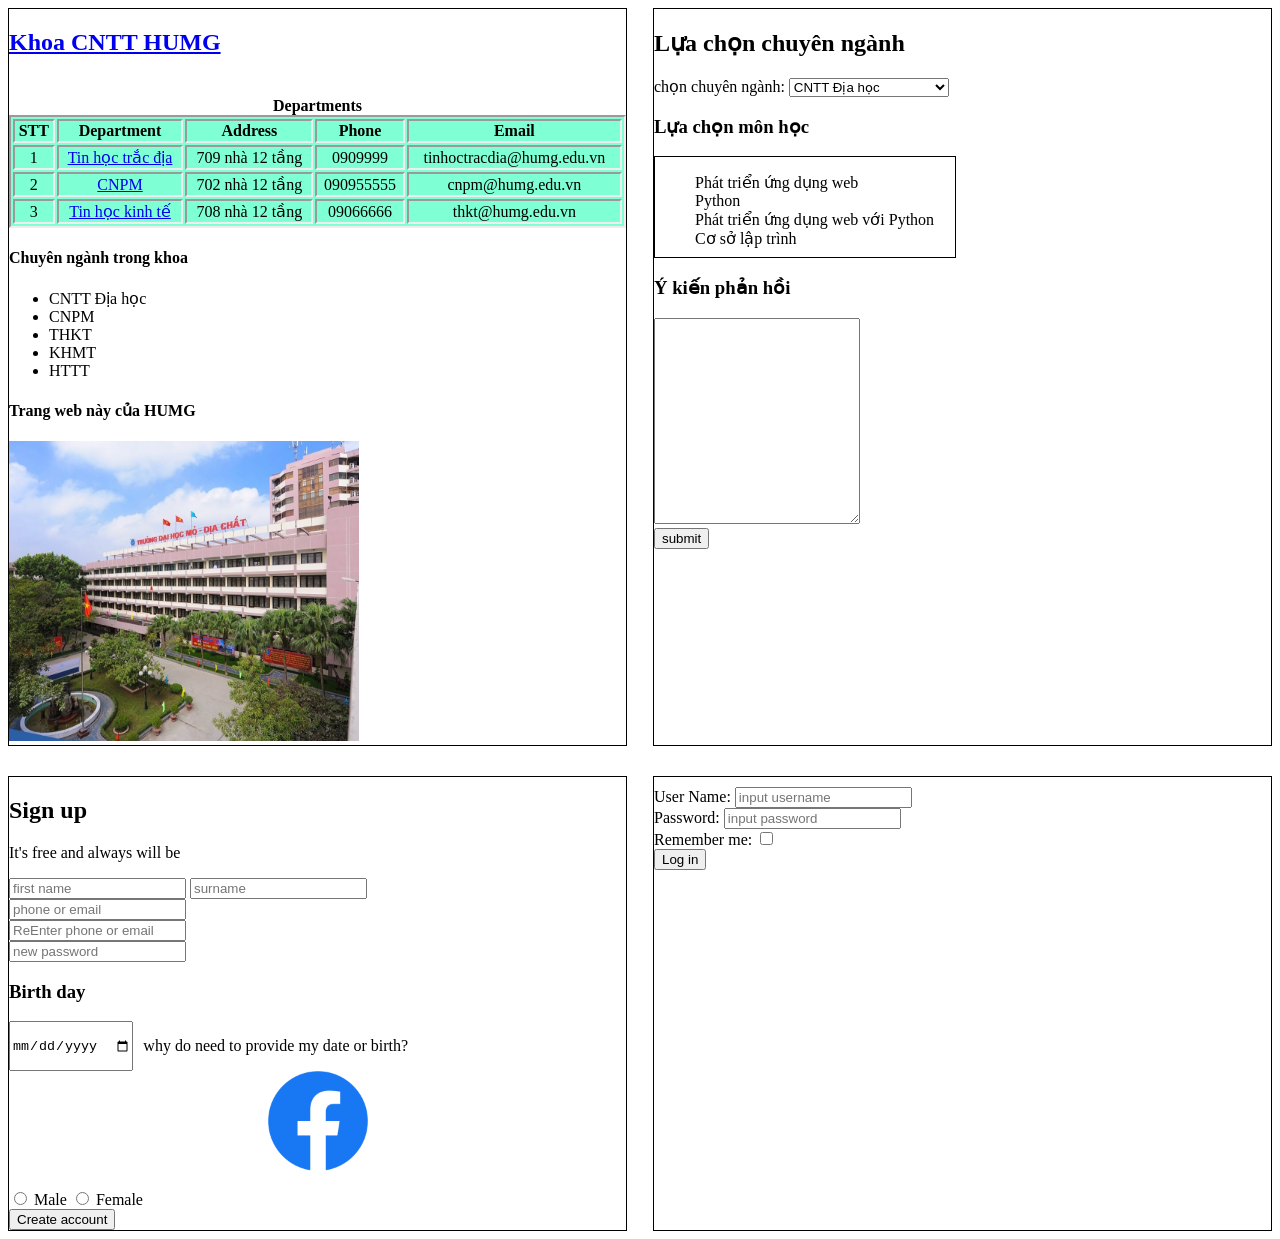
<file: html/index.html>
<!DOCTYPE html>
<html lang="en">

<head>
    <meta charset="UTF-8">
    <meta name="viewport" content="width=device-width, initial-scale=1.0">
    <link rel="stylesheet" href="../css/styles.css">
    <link rel="icon" type="image/x-icon" href="../imgs//tree.png">
    <title>HTML Tutorial</title>
</head>

<body>
    <div style="display: flex; flex-wrap: wrap; justify-content: space-between;">
        <div class = "pic">
            <h2><a href="#">Khoa CNTT HUMG</a></h2>
            <div class = "table">
                <h4 style=" margin-bottom: 0px">Departments</h4>      
                <table> 
                    <tr>
                        <th>STT</th>
                        <th>Department</th>
                        <th>Address</th>
                        <th>Phone</th>
                        <th>Email</th>
                    </tr>
                    <tr>
                        <td>1</td>
                        <td><a href="#">Tin học trắc địa</a></td>
                        <td>709 nhà 12 tầng</td>
                        <td>0909999</td>
                        <td>tinhoctracdia@humg.edu.vn</td>
                    </tr>
                    <tr>
                        <td>2</td>
                        <td><a href="#">CNPM</a></td>
                        <td>702 nhà 12 tầng</td>
                        <td>090955555</td>
                        <td>cnpm@humg.edu.vn</td>
                    </tr>
                    <tr>
                        <td>3</td>
                        <td><a href="#">Tin học kinh tế</a></td>
                        <td>708 nhà 12 tầng</td>
                        <td>09066666</td>
                        <td>thkt@humg.edu.vn</td>
                    </tr>
                </table>
            </div>
            <div>
                <h4>Chuyên ngành trong khoa</h4>
                <ul>
                    <li>CNTT Địa học</li>
                    <li>CNPM</li>
                    <li>THKT</li>
                    <li>KHMT</li>
                    <li>HTTT</li>
                </ul>
            </div>
            <div>
                <h4>Trang web này của HUMG</h4>
                <img class ="imgs" src="../imgs//Ảnh-chụp-Màn-hình-2022-04-26-lúc-11.36.03.png" alt="HUMG">
            </div>
        </div>
        <div class = "pic">
            <h2>Lựa chọn chuyên ngành</h2>
            <form>
                <label>chọn chuyên ngành: </label>
                <select id="op">
                    <option value="op1">CNTT Địa học</option>
                    <option value="op2">Công Nghệ Phần Mềm</option>
                    <option value="op3">Khoa Học Máy Tính</option>
                    <option value="op4">Tin Học Kinh Tế</option>
                    <option value="op5">Hệ Thống Thông Tin</option>
                </select>
            </form>
            <h3>Lựa chọn môn học</h3>
            <div style="width: 300px; height: 100px; display: block; border: 1px black solid;" >
                <ul style="list-style-type: none;">
                    <li>Phát triển ứng dụng web</li>
                    <li>Python</li>
                    <li>Phát triển ứng dụng web với Python</li>
                    <li>Cơ sở lập trình</li>
                </ul>
            </div>
            <h3>Ý kiến phản hồi</h3>
            <textarea  style="width: 200px; height: 200px;"></textarea>
            <br>
            <input type="submit" value="submit">
        </div>
        <div class="pic" style="margin-top: 30px;">
            <h2>Sign up</h2>
            <p>It's free and always will be</p>
            <form >
                <input type="text" placeholder="first name">
                <input type="text" placeholder="surname">
                <br>
                <input type="text" placeholder="phone or email">
                <br>
                <input type="text" placeholder="ReEnter phone or email">
                <br>
                <input type="text" placeholder="new password">
            </form>
            <h3>Birth day</h3>
            <div style="display: flex;">
                <input type ="date" style="margin-right: 10px;">
                <p>why do need to provide my date or birth?</p>
            </div>
            <div style="display: flex; justify-content: center;">
                <img src="../imgs/Facebook_Logo_(2019).png.webp" alt="fb" style="width: 100px; height: 100px;">
            </div>
            <br>
            <input type="radio">
            <label>Male</label>
            <input type="radio">
            <label>Female</label>
            <br>
            <input type="submit" value="Create account">
        </div>
        <div class="pic" style="padding-top: 10px; margin-top: 30px;">
            <form>
                <label>User Name: </label>
                <input type="text" placeholder="input username">
                <br>
                <label>Password: </label>
                <input type="text" placeholder="input password">
                <br>
                <label>Remember me: </label>
                <input type="checkbox">
                <br>
                <input type="submit" value="Log in">
            </form>
        </div>
    </div>
</body>


</html>
</file>
<file: css/styles.css>
.pic {
  width: calc(50% - 15px);
  display: block;
  border: 1px solid black;
}
table, th, td {
  border: 2px inset;
  background-color: aquamarine;
}
.table{
  text-align: center;
  display: flex;
  flex-direction: column;
}
.imgs {
  width: 350px;
  height: 300px;
}
</file>
